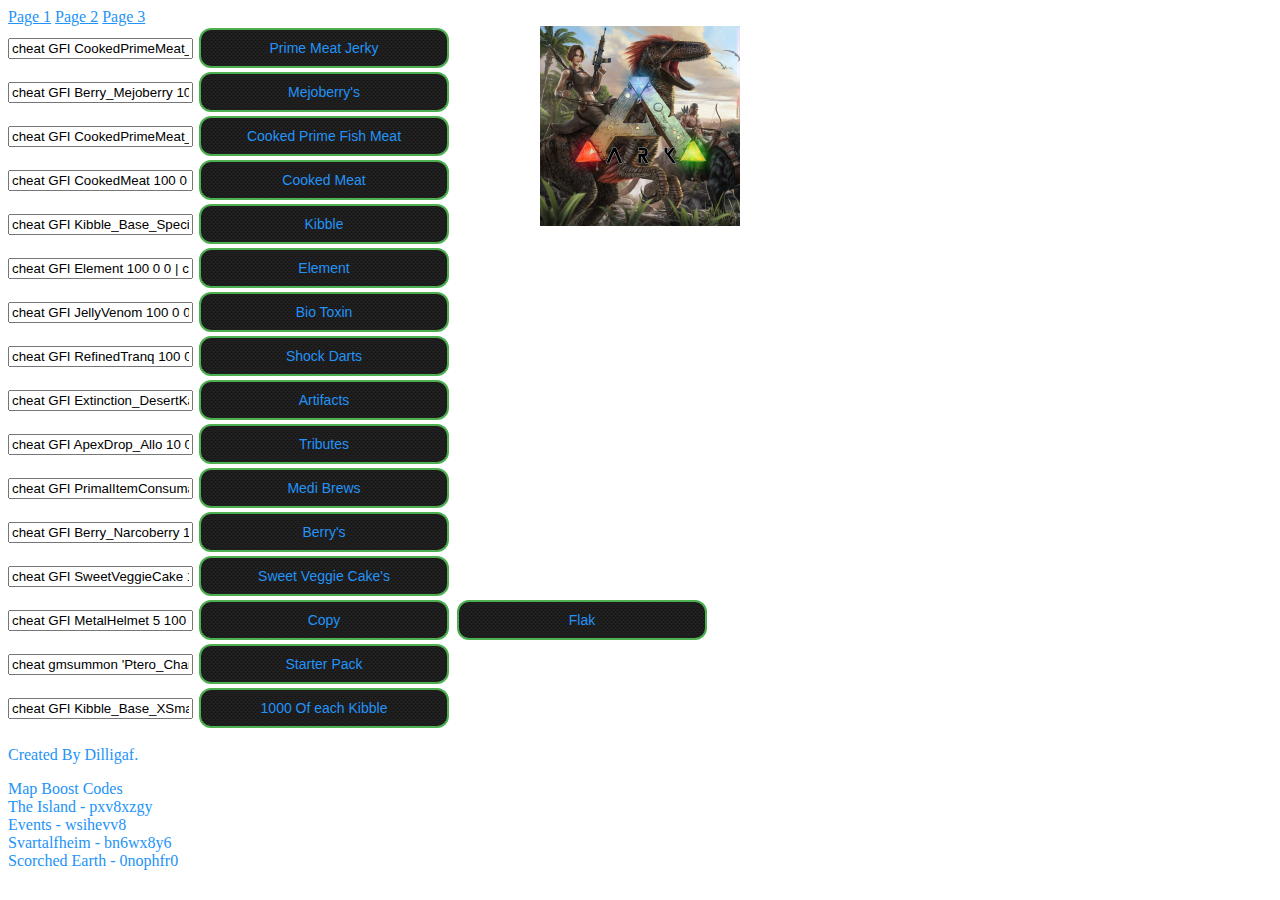
<file: index.html>
<!DOCTYPE html>

<html lang="en">

<head>

    <title>Ark-Codes for Ark Survival Ascended</title>

    <link rel="icon" href="favicon.png">

    <link rel="stylesheet" href="styles.css">

    <meta charset="utf-8">
    <meta name="viewport" content="width=device-width, initial-scale=1">
    <meta name="description"
        content="ark-codes.eu.org copy and paste into ark survival Ascended some of the items you need in a hurry and with plenty of them">

<body>	
<div id="navigation"><a href="index.html">Page 1</a> <a href="page2.html">Page 2</a> <a href="page3.html">Page 3</a></div>
<div id="container">

        <input type="text" value="cheat GFI CookedPrimeMeat_Jerky 30 0 0|cheat GFI CookedPrimeMeat_Jerky 30 0 0|cheat GFI CookedPrimeMeat_Jerky 30 0 0|cheat GFI CookedPrimeMeat_Jerky 30 0 0|cheat GFI CookedPrimeMeat_Jerky 30 0 0|cheat GFI CookedPrimeMeat_Jerky 30 0 0|cheat GFI CookedPrimeMeat_Jerky 30 0 0|cheat GFI CookedPrimeMeat_Jerky 30 0 0|cheat GFI CookedPrimeMeat_Jerky 30 0 0|cheat GFI CookedPrimeMeat_Jerky 30 0 0|cheat GFI CookedPrimeMeat_Jerky 30 0 0|cheat GFI CookedPrimeMeat_Jerky 30 0 0|cheat GFI CookedPrimeMeat_Jerky 30 0 0|cheat GFI CookedPrimeMeat_Jerky 30 0 0|cheat GFI CookedPrimeMeat_Jerky 30 0 0|cheat GFI CookedPrimeMeat_Jerky 30 0 0|cheat GFI CookedPrimeMeat_Jerky 30 0 0|cheat GFI CookedPrimeMeat_Jerky 30 0 0|cheat GFI CookedPrimeMeat_Jerky 30 0 0|cheat GFI CookedPrimeMeat_Jerky 30 0 0|cheat GFI CookedPrimeMeat_Jerky 30 0 0|cheat GFI CookedPrimeMeat_Jerky 30 0 0|cheat GFI CookedPrimeMeat_Jerky 30 0 0|cheat GFI CookedPrimeMeat_Jerky 30 0 0|cheat GFI CookedPrimeMeat_Jerky 30 0 0|cheat GFI CookedPrimeMeat_Jerky 30 0 0|cheat GFI CookedPrimeMeat_Jerky 30 0 0|cheat GFI CookedPrimeMeat_Jerky 30 0 0|cheat GFI CookedPrimeMeat_Jerky 30 0 0|cheat GFI CookedPrimeMeat_Jerky 30 0 0|cheat GFI CookedPrimeMeat_Jerky 30 0 0|cheat GFI CookedPrimeMeat_Jerky 30 0 0|cheat GFI CookedPrimeMeat_Jerky 30 0 0|cheat GFI CookedPrimeMeat_Jerky 30 0 0|cheat GFI CookedPrimeMeat_Jerky 30 0 0|cheat GFI CookedPrimeMeat_Jerky 30 0 0|cheat GFI CookedPrimeMeat_Jerky 30 0 0|cheat GFI CookedPrimeMeat_Jerky 30 0 0|cheat GFI CookedPrimeMeat_Jerky 30 0 0|cheat GFI CookedPrimeMeat_Jerky 30 0 0|cheat GFI CookedPrimeMeat_Jerky 30 0 0|cheat GFI CookedPrimeMeat_Jerky 30 0 0|cheat GFI CookedPrimeMeat_Jerky 30 0 0|cheat GFI CookedPrimeMeat_Jerky 30 0 0|cheat GFI CookedPrimeMeat_Jerky 30 0 0|cheat GFI CookedPrimeMeat_Jerky 30 0 0|cheat GFI CookedPrimeMeat_Jerky 30 0 0|cheat GFI CookedPrimeMeat_Jerky 30 0 0|cheat GFI CookedPrimeMeat_Jerky 30 0 0|cheat GFI CookedPrimeMeat_Jerky 30 0 0|cheat GFI CookedPrimeMeat_Jerky 30 0 0|cheat GFI CookedPrimeMeat_Jerky 30 0 0|cheat GFI CookedPrimeMeat_Jerky 30 0 0|cheat GFI CookedPrimeMeat_Jerky 30 0 0|cheat GFI CookedPrimeMeat_Jerky 30 0 0|cheat GFI CookedPrimeMeat_Jerky 30 0 0|cheat GFI CookedPrimeMeat_Jerky 30 0 0" id="myInput1" readonly>

        <button class="button" onclick="copy(myInput1)">Prime Meat Jerky</button>

        <br>

        <input type="text" value="cheat GFI Berry_Mejoberry 100 0 0 | cheat GFI Berry_Mejoberry 100 0 0 | cheat GFI Berry_Mejoberry 100 0 0 | cheat GFI Berry_Mejoberry 100 0 0 | cheat GFI Berry_Mejoberry 100 0 0 | cheat GFI Berry_Mejoberry 100 0 0 | cheat GFI Berry_Mejoberry 100 0 0 | cheat GFI Berry_Mejoberry 100 0 0 | cheat GFI Berry_Mejoberry 100 0 0 | cheat GFI Berry_Mejoberry 100 0 0 | cheat GFI Berry_Mejoberry 100 0 0 | cheat GFI Berry_Mejoberry 100 0 0| cheat GFI Berry_Mejoberry 100 0 0| cheat GFI Berry_Mejoberry 100 0 0| cheat GFI Berry_Mejoberry 100 0 0| cheat GFI Berry_Mejoberry 100 0 0| cheat GFI Berry_Mejoberry 100 0 0| cheat GFI Berry_Mejoberry 100 0 0| cheat GFI Berry_Mejoberry 100 0 0| cheat GFI Berry_Mejoberry 100 0 0| cheat GFI Berry_Mejoberry 100 0 0| cheat GFI Berry_Mejoberry 100 0 0| cheat GFI Berry_Mejoberry 100 0 0| cheat GFI Berry_Mejoberry 100 0 0" id="myInput2" readonly>

        <button class="button" onclick="copy(myInput2)">Mejoberry's</button>

        <br>

        <input type="text" value="cheat GFI CookedPrimeMeat_Fish 30 0 0 | cheat GFI CookedPrimeMeat_Fish 30 0 0 | cheat GFI CookedPrimeMeat_Fish 30 0 0 | cheat GFI CookedPrimeMeat_Fish 30 0 0 | cheat GFI CookedPrimeMeat_Fish 30 0 0 | cheat GFI CookedPrimeMeat_Fish 30 0 0 | cheat GFI CookedPrimeMeat_Fish 30 0 0 | cheat GFI CookedPrimeMeat_Fish 30 0 0 | cheat GFI CookedPrimeMeat_Fish 30 0 0 | cheat GFI CookedPrimeMeat_Fish 30 0 0 | cheat GFI CookedPrimeMeat_Fish 30 0 0 | cheat GFI CookedPrimeMeat_Fish 30 0 0 | cheat GFI CookedPrimeMeat_Fish 30 0 0 | cheat GFI CookedPrimeMeat_Fish 30 0 0 | cheat GFI CookedPrimeMeat_Fish 30 0 0 | cheat GFI CookedPrimeMeat_Fish 30 0 0 | cheat GFI CookedPrimeMeat_Fish 30 0 0 | cheat GFI CookedPrimeMeat_Fish 30 0 0 | cheat GFI CookedPrimeMeat_Fish 30 0 0 | cheat GFI CookedPrimeMeat_Fish 30 0 0 | cheat GFI CookedPrimeMeat_Fish 30 0 0 | cheat GFI CookedPrimeMeat_Fish 30 0 0 | cheat GFI CookedPrimeMeat_Fish 30 0 0 | cheat GFI CookedPrimeMeat_Fish 30 0 0 | cheat GFI CookedPrimeMeat_Fish 30 0 0 | cheat GFI CookedPrimeMeat_Fish 30 0 0 | cheat GFI CookedPrimeMeat_Fish 30 0 0 | cheat GFI CookedPrimeMeat_Fish 30 0 0 | cheat GFI CookedPrimeMeat_Fish 30 0 0 | cheat GFI CookedPrimeMeat_Fish 30 0 0 | cheat GFI CookedPrimeMeat_Fish 30 0 0 | cheat GFI CookedPrimeMeat_Fish 30 0 0 | cheat GFI CookedPrimeMeat_Fish 30 0 0 | cheat GFI CookedPrimeMeat_Fish 30 0 0 | cheat GFI CookedPrimeMeat_Fish 30 0 0 | cheat GFI CookedPrimeMeat_Fish 30 0 0 | cheat GFI CookedPrimeMeat_Fish 30 0 0 | cheat GFI CookedPrimeMeat_Fish 30 0 0 | cheat GFI CookedPrimeMeat_Fish 30 0 0 | cheat GFI CookedPrimeMeat_Fish 30 0 0 | cheat GFI CookedPrimeMeat_Fish 30 0 0 | cheat GFI CookedPrimeMeat_Fish 30 0 0 | cheat GFI CookedPrimeMeat_Fish 30 0 0 | cheat GFI CookedPrimeMeat_Fish 30 0 0 | cheat GFI CookedPrimeMeat_Fish 30 0 0 | cheat GFI CookedPrimeMeat_Fish 30 0 0 | cheat GFI CookedPrimeMeat_Fish 30 0 0 | cheat GFI CookedPrimeMeat_Fish 30 0 0 | cheat GFI CookedPrimeMeat_Fish 30 0 0 | cheat GFI CookedPrimeMeat_Fish 30 0 0" id="myInput3" readonly>

        <button class="button" onclick="copy(myInput3)">Cooked Prime Fish Meat</button>

        <br>

        <input type="text" value="cheat GFI CookedMeat 100 0 0 | cheat GFI CookedMeat 100 0 0 | cheat GFI CookedMeat 100 0 0 | cheat GFI CookedMeat 100 0 0 | cheat GFI CookedMeat 100 0 0 | cheat GFI CookedMeat 100 0 0 | cheat GFI CookedMeat 100 0 0 | cheat GFI CookedMeat 100 0 0 | cheat GFI CookedMeat 100 0 0 | cheat GFI CookedMeat 100 0 0 | cheat GFI CookedMeat 100 0 0 | cheat GFI CookedMeat 100 0 0 | cheat GFI CookedMeat 100 0 0 | cheat GFI CookedMeat 100 0 0 | cheat GFI CookedMeat 100 0 0 | cheat GFI CookedMeat 100 0 0 | cheat GFI CookedMeat 100 0 0 | cheat GFI CookedMeat 100 0 0 | cheat GFI CookedMeat 100 0 0 | cheat GFI CookedMeat 100 0 0 | cheat GFI CookedMeat 100 0 0 | cheat GFI CookedMeat 100 0 0 | cheat GFI CookedMeat 100 0 0 | cheat GFI CookedMeat 100 0 0 | cheat GFI CookedMeat 100 0 0 | cheat GFI CookedMeat 100 0 0 | cheat GFI CookedMeat 100 0 0 | cheat GFI CookedMeat 100 0 0 | cheat GFI CookedMeat 100 0 0 | cheat GFI CookedMeat 100 0 0 | cheat GFI CookedMeat 100 0 0 | cheat GFI CookedMeat 100 0 0 | cheat GFI CookedMeat 100 0 0 | cheat GFI CookedMeat 100 0 0 | cheat GFI CookedMeat 100 0 0 | cheat GFI CookedMeat 100 0 0 | cheat GFI CookedMeat 100 0 0 | cheat GFI CookedMeat 100 0 0 | cheat GFI CookedMeat 100 0 0 | cheat GFI CookedMeat 100 0 0 | cheat GFI CookedMeat 100 0 0 | cheat GFI CookedMeat 100 0 0 | cheat GFI CookedMeat 100 0 0 | cheat GFI CookedMeat 100 0 0 | cheat GFI CookedMeat 100 0 0 | cheat GFI CookedMeat 100 0 0 | cheat GFI CookedMeat 100 0 0 | cheat GFI CookedMeat 100 0 0 | cheat GFI CookedMeat 100 0 0 | cheat GFI CookedMeat 100 0 0 " id="myInput4" readonly>

        <button class="button" onclick="copy(myInput4)">Cooked Meat</button>

        <br>

        <input type="text" value="cheat GFI Kibble_Base_Special 100 0 0 | cheat GFI Kibble_Base_Special 100 0 0 | cheat GFI Kibble_Base_Special 100 0 0 | cheat GFI Kibble_Base_Special 100 0 0 | cheat GFI Kibble_Base_Special 100 0 0 | cheat GFI Kibble_Base_Special 100 0 0 | cheat GFI Kibble_Base_Special 100 0 0 | cheat GFI Kibble_Base_Special 100 0 0 | cheat GFI Kibble_Base_Special 100 0 0 | cheat GFI Kibble_Base_Special 100 0 0 | cheat GFI Kibble_Base_Special 100 0 0 | cheat GFI Kibble_Base_Special 100 0 0| cheat GFI Kibble_Base_Special 100 0 0| cheat GFI Kibble_Base_Special 100 0 0| cheat GFI Kibble_Base_Special 100 0 0| cheat GFI Kibble_Base_Special 100 0 0| cheat GFI Kibble_Base_Special 100 0 0| cheat GFI Kibble_Base_Special 100 0 0| cheat GFI Kibble_Base_Special 100 0 0| cheat GFI Kibble_Base_Special 100 0 0| cheat GFI Kibble_Base_Special 100 0 0| cheat GFI Kibble_Base_Special 100 0 0| cheat GFI Kibble_Base_Special 100 0 0| cheat GFI Kibble_Base_Special 100 0 0" id="myInput5" readonly>

        <button class="button" onclick="copy(myInput5)">Kibble</button>

        <br>

        <input type="text" value="cheat GFI Element 100 0 0 | cheat GFI Element 100 0 0 | cheat GFI Element 100 0 0 | cheat GFI Element 100 0 0 | cheat GFI Element 100 0 0 | cheat GFI Element 100 0 0 | cheat GFI Element 100 0 0 | cheat GFI Element 100 0 0 | cheat GFI Element 100 0 0 | cheat GFI Element 100 0 0 | cheat GFI Element 100 0 0 | cheat GFI Element 100 0 0 | cheat GFI Element 100 0 0 | cheat GFI Element 100 0 0 | cheat GFI Element 100 0 0 | cheat GFI Element 100 0 0 | cheat GFI Element 100 0 0 | cheat GFI Element 100 0 0 | cheat GFI Element 100 0 0 | cheat GFI Element 100 0 0 | cheat GFI Element 100 0 0 | cheat GFI Element 100 0 0 | cheat GFI Element 100 0 0 | cheat GFI Element 100 0 0 | cheat GFI Element 100 0 0 | cheat GFI Element 100 0 0 | cheat GFI Element 100 0 0 | cheat GFI Element 100 0 0 | cheat GFI Element 100 0 0 | cheat GFI Element 100 0 0 | cheat GFI Element 100 0 0 | cheat GFI Element 100 0 0 | cheat GFI Element 100 0 0 | cheat GFI Element 100 0 0 | cheat GFI Element 100 0 0 | cheat GFI Element 100 0 0" id="myInput6" readonly>

        <button class="button" onclick="copy(myInput6)">Element</button>

        <br>

        <input type="text" value="cheat GFI JellyVenom 100 0 0 | cheat GFI JellyVenom 100 0 0 | cheat GFI JellyVenom 100 0 0 | cheat GFI JellyVenom 100 0 0 | cheat GFI JellyVenom 100 0 0" id="myInput7" readonly>

        <button class="button" onclick="copy(myInput7)">Bio Toxin</button>

        <br>

  <input type="text" value="cheat GFI RefinedTranq 100 0 0 " id="myInput8" readonly>

        <button class="button" onclick="copy(myInput8)">Shock Darts</button>

        <br>

        <input type="text" value="cheat GFI Extinction_DesertKaiju 1 0 0 | cheat GFI Extinction_ForestKaiju 1 0 0 | cheat GFI Artifact_12 1 0 0 | cheat GFI Artifact_05 1 0 0 | cheat GFI ArtifactSE_02 1 0 0 | cheat GFI Artifact_11 1 0 0 | cheat GFI ArtifactAB 1 0 0 | cheat GFI ArtifactSE_03 1 0 0 | cheat GFI Artifact_04 1 0 0 | cheat GFI Artifact_07 1 0 0 | cheat GFI ArtifactSE_01 1 0 0 | cheat GFI Artifact_01 1 0 0 | cheat GFI Artifact_08 1 0 0 | cheat GFI ArtifactAB_4 1 0 0 | cheat GFI Artifact_03 1 0 0 | cheat GFI Artifact_02 1 0 0 | cheat GFI ArtifactAB_2 1 0 0 | cheat GFI Artifact_06 1 0 0 | cheat GFI ArtifactAB_3 1 0 0 | cheat GFI Artifact_09 1 0 0 | cheat GFI Extinction_IceKaiju 1 0 0" id="myInput9" readonly>

        <button class="button" onclick="copy(myInput9)">Artifacts</button>

        <br>

        <input type="text" value="cheat GFI ApexDrop_Allo 10 0 0 | cheat GFI ApexDrop_Basilo 10 0 0 | cheat GFI ApexDrop_Basilisk 10 0 0 | cheat GFI ApexDrop_Giga 10 0 0 | cheat GFI ApexDrop_Tuso 10 0 0 | cheat GFI ApexDrop_Rex 10 0 0 | cheat GFI ApexDrop_Yuty 10 0 0 | cheat GFI ApexDrop_Argentavis 10 0 0 | cheat GFI ApexDrop_Sarco 10 0 0 | cheat GFI ApexDrop_PoisonWyvern 10 0 0 | admincheat GFI ApexDrop_FireWyvern 10 1 0 | admincheat GFI ApexDrop_LightningWyvern 10 1 0 | admincheat GFI ApexDrop_Megalodon 10 1 0 | admincheat GFI ApexDrop_Sauro 10 1 0 | cheat GFI ApexDrop_Boa 10 0 0 | admincheat GFI ApexDrop_Megalania 10 0 0 | admincheat GFI ApexDrop_Spino 10 0 0 | admincheat GFI ApexDrop_Theriz 10 0 0 | admincheat GFI ApexDrop_Thylaco 10 0 0" id="myInput10" readonly>

        <button class="button" onclick="copy(myInput10)">Tributes</button>

        <br>

        <input type="text" value="cheat GFI PrimalItemConsumable_HealSoup 100 1 0 | cheat GFI PrimalItemConsumable_HealSoup 100 1 0 | cheat GFI PrimalItemConsumable_HealSoup 100 1 0 | cheat GFI PrimalItemConsumable_HealSoup 100 1 0 | cheat GFI PrimalItemConsumable_HealSoup 100 1 0 | cheat GFI PrimalItemConsumable_HealSoup 100 1 0 | cheat GFI PrimalItemConsumable_HealSoup 100 1 0 | cheat GFI PrimalItemConsumable_HealSoup 100 1 0 | cheat GFI PrimalItemConsumable_HealSoup 100 1 0 | cheat GFI PrimalItemConsumable_HealSoup 100 1 0 " id="myInput11" readonly>

        <button class="button" onclick="copy(myInput11)">Medi Brews</button>

        <br>

        <input type="text" value="cheat GFI Berry_Narcoberry 100 1 0 | cheat GFI Berry_Stimberry 100 1 0 | cheat GFI Berry_Tintoberry 100 1 0 | cheat GFI Berry_Azulberry 100 1 0 | cheat GFI Berry_Amarberry 100 1 0 | cheat GFI Berry_Verdberry 100 1 0 | cheat GFI Berry_Cianberry 100 1 0 | cheat GFI Berry_Magenberry 100 1 0 " id="myInput12" readonly>

        <button class="button" onclick="copy(myInput12)">Berry's</button>

        <br>

        <input type="text" value="cheat GFI SweetVeggieCake 100 1 0 | cheat GFI SweetVeggieCake 100 1 0 | cheat GFI SweetVeggieCake 100 1 0 | cheat GFI SweetVeggieCake 100 1 0 | cheat GFI SweetVeggieCake 100 1 0 " id="myInput13" readonly>

        <button class="button" onclick="copy(myInput13)">Sweet Veggie Cake's</button>

        <br>

        <input type="text" value="cheat GFI MetalHelmet 5 100 0 | cheat GFI MetalShirt 5 100 0 | cheat GFI MetalPants 5 100 0 | cheat GFI MetalGloves 5 100 0 | cheat GFI MetalBoots 5 100 0 " id="myInput14" readonly>

        <button class="button" onclick="copy(myInput14)">Copy</button>
        <input type="button" value="Flak" onclick="return change(this);" />

        <br>


        <input type="text" value="cheat gmsummon 'Ptero_Character_BP_C' 300 |  cheat GFI PteroSaddle 1 100 0 | cheat GFI Seed_Test 10000 0 0 | Cheat GFI Armor_MetalPants 01 100 0 | Cheat GFI Armor_MetalShirt 01 100 0 | Cheat GFI Armor_MetalHelmet 01 100 0 | Cheat GFI Armor_MetalBoots 01 100 0 | Cheat GFI Armor_MetalGloves 01 100 0 | Cheat GFI WeaponMetalPick 01 100 0 | Cheat GFI WeaponPike 01 100 0 | Cheat GFI WeaponMetalHatchet 01 100 0 | Cheat GFI WeaponCrossbow 01 100 0 | Cheat GFI WeaponTorch 01 100 0 | cheat giveitem '/SuperSpyglassPlus/Spyglass/PrimalItem_SSP_Consumable.PrimalItem_SSP_Consumable' 1 0 0 false | Cheat GFI Consumable_CanteenRefill 01 100 0" id="myInput15" readonly>
        
        <button class="button" onclick="copy(myInput15)">Starter Pack</button>
        
        <br>


        <input type="text" value="cheat GFI Kibble_Base_XSmall 1000 1 0 | cheat GFI Kibble_Base_Small 1000 1 0 | cheat GFI Kibble_Base_Medium 1000 1 0 | cheat GFI Kibble_Base_Large 1000 1 0 | cheat GFI Kibble_Base_XLarge 1000 1 0 | cheat GFI Kibble_Base_Special 1000 1 0" id="myInput16" readonly>
        
        <button class="button" onclick="copy(myInput16)">1000 Of each Kibble</button>
        
        <br>

        <p>Created By Dilligaf.</p>
		<p>Map Boost Codes<br>The Island - pxv8xzgy<br>Events - wsihevv8<br>Svartalfheim - bn6wx8y6<br>Scorched Earth - 0nophfr0<br><p>
		
    </div>

</body>
</head>
<script type="text/javascript" src="https://code.jquery.com/jquery-3.4.1.slim.min.js"></script>
<script type="text/javascript">
    function copy(elem){
        input  = $(elem).val();
        elem.select();//Select the text in the input element 
        document.execCommand('copy');//copy it
        //$(elem).next().text('text copied');
        //setTimeout(function(){$(elem).next().text('');}, 2000);		
    }

		function change( el )
{
    if ( el.value === "Flak" )
        {
		el.value = "Riot";
        document.getElementById("myInput14").value="cheat GFI RiotPants 5 100 0 | cheat GFI RiotShirt 5 100 0 | cheat GFI RiotGloves 5 100 0 | cheat GFI RiotBoots 5 100 0 | cheat GFI RiotHelmet 5 100 0 | ";
        }
     else if
       ( el.value === "Riot" )
	   { el.value = "Ghillie";
    document.getElementById("myInput14").value="cheat GFI GhillieBoots 5 100 0 | cheat GFI GhillieShirt 5 100 0 | cheat GFI GhillieGloves 5 100 0 | cheat GFI GhilliePants 5 100 0 | cheat GFI GhillieHelmet 5 100 0 | ";
       }
    else if
    ( el.value === "Ghillie" )
    { el.value = "Tek";
    document.getElementById("myInput14").value="cheat GFI PrimalItemArmor_TekBoots 5 100 0 | cheat GFI PrimalItemArmor_TekShirt 5 100 0 | cheat GFI PrimalItemArmor_TekGloves 5 100 0 | cheat GFI PrimalItemArmor_TekHelmet 5 100 0 | cheat GFI PrimalItemArmor_TekPants 5 100 0 | ";
    }
    else if
    ( el.value === "Tek" )
    { el.value = "Fur";
    document.getElementById("myInput14").value="cheat GFI FurPants 5 100 0 | cheat GFI FurShirt 5 100 0 | cheat GFI FurHelmet 5 100 0 | cheat GFI FurBoots 5 100 0 | cheat GFI FurGloves 5 100 0 | ";
    }
    else if
    ( el.value === "Fur" )
    { el.value = "Desert";
    document.getElementById("myInput14").value="cheat GFI DesertClothBoots 5 100 0 | cheat GFI DesertClothGloves 5 100 0 | cheat GFI DesertClothGogglesHelmet 5 100 0 | cheat GFI DesertClothPants 5 100 0 | cheat GFI DesertClothShirt 5 100 0 | ";
    }
    else if
    ( el.value === "Desert" )
	{ el.value = "Flak";
    document.getElementById("myInput14").value="cheat GFI MetalHelmet 5 100 0 | cheat GFI MetalShirt 5 100 0 | cheat GFI MetalPants 5 100 0 | cheat GFI MetalGloves 5 100 0 | cheat GFI MetalBoots 5 100 0 | ";
    }
}
</script>

</html>
</file>
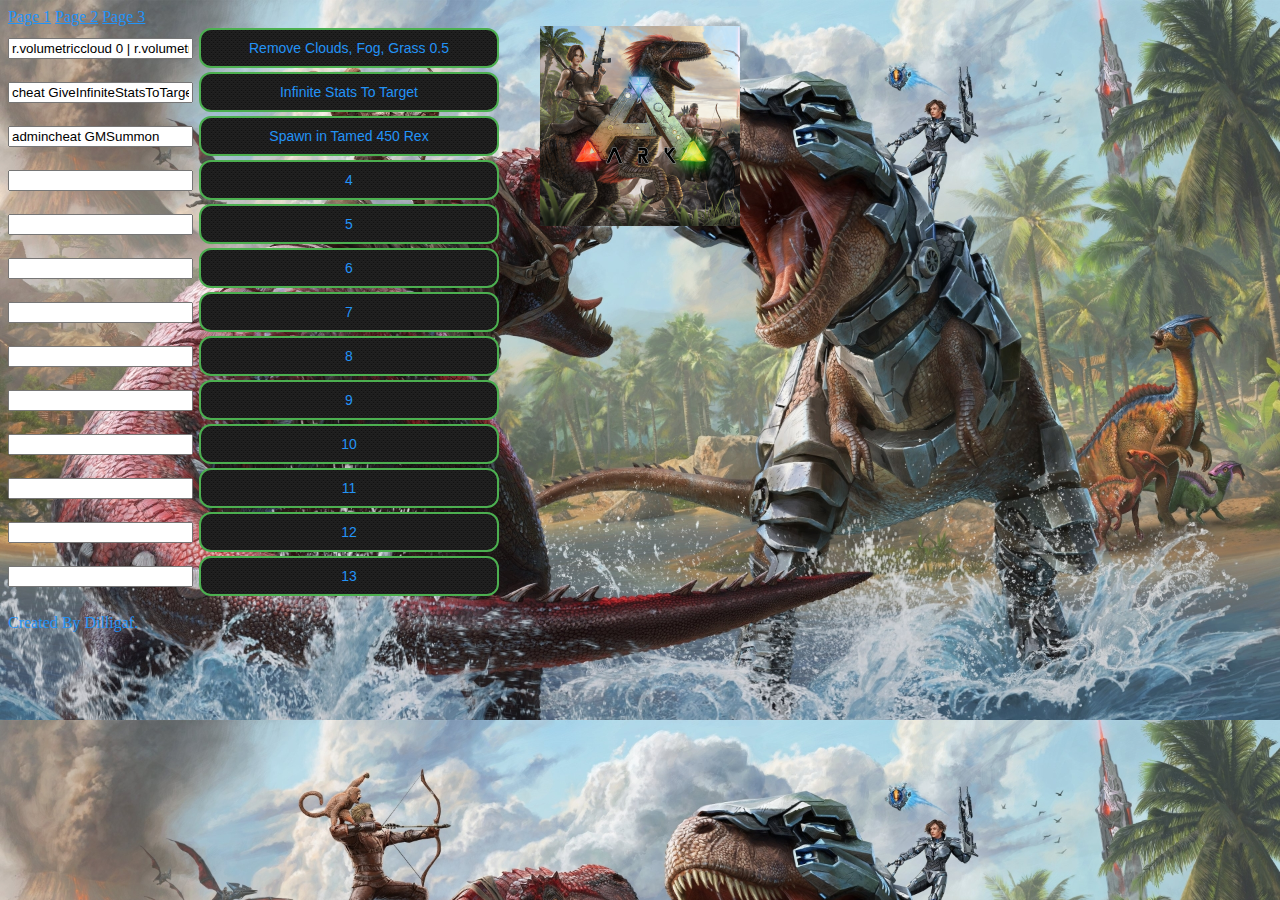
<file: page2.html>
<!DOCTYPE html>

<html lang="en">

<head>

    <title>Ark-Codes Page 2</title>

    <link rel="icon" href="favicon.png">

    <link rel="stylesheet" href="styles2.css">

    <meta charset="utf-8">
    <meta name="viewport" content="width=device-width, initial-scale=1">
    <meta name="description"
        content="ark-codes.eu.org copy and paste into ark survival Ascended some of the items you need in a hurry and with plenty of them">

<body>
<div id="navigation"><a href="index.html">Page 1</a> <a href="page2.html">Page 2</a> <a href="page3.html">Page 3</a></div>
<div id="container">

        <input type="text" value="r.volumetriccloud 0 | r.volumetricfog 0 | grass.sizeScale 0.5" id="myInput1" readonly>

        <button class="button" onclick="copy(myInput1)">Remove Clouds, Fog, Grass 0.5</button>

        <br>

        <input type="text" value="cheat GiveInfiniteStatsToTarget" id="myInput2" readonly>

        <button class="button" onclick="copy(myInput2)">Infinite Stats To Target</button>

        <br>

        <input type="text" value="admincheat GMSummon "Rex_Character_BP_C" 300 | cheat gfi PrimalItemArmor_RexSaddle 1 100 0" id="myInput3" readonly>

        <button class="button" onclick="copy(myInput3)">Spawn in Tamed 450 Rex</button>

        <br>

        <input type="text" value="" id="myInput4" readonly>

        <button class="button" onclick="copy(myInput4)">4</button>

        <br>

        <input type="text" value="" id="myInput5" readonly>

        <button class="button" onclick="copy(myInput5)">5</button>

        <br>

        <input type="text" value="" id="myInput6" readonly>

        <button class="button" onclick="copy(myInput6)">6</button>

        <br>

        <input type="text" value="" id="myInput7" readonly>

        <button class="button" onclick="copy(myInput7)">7</button>

        <br>

  <input type="text" value="" id="myInput8" readonly>

        <button class="button" onclick="copy(myInput8)">8</button>

        <br>

        <input type="text" value="" id="myInput9" readonly>

        <button class="button" onclick="copy(myInput9)">9</button>

        <br>

        <input type="text" value="" id="myInput10" readonly>

        <button class="button" onclick="copy(myInput10)">10</button>

        <br>

        <input type="text" value="" id="myInput11" readonly>

        <button class="button" onclick="copy(myInput11)">11</button>

        <br>

        <input type="text" value="" id="myInput12" readonly>

        <button class="button" onclick="copy(myInput12)">12</button>

        <br>

        <input type="text" value="" id="myInput13" readonly>

        <button class="button" onclick="copy(myInput13)">13</button>

        <br>

        <p>Created By Dilligaf.</p>
    </div>

</body>
</head>
<script type="text/javascript" src="https://code.jquery.com/jquery-3.4.1.slim.min.js"></script>
<script type="text/javascript">
    function copy(elem){
        input  = $(elem).val();
        elem.select();//Select the text in the input element 
        document.execCommand('copy');//copy it
        //$(elem).next().text('text copied');
        //setTimeout(function(){$(elem).next().text('');}, 2000);		
    }
</script>

</html>
</file>
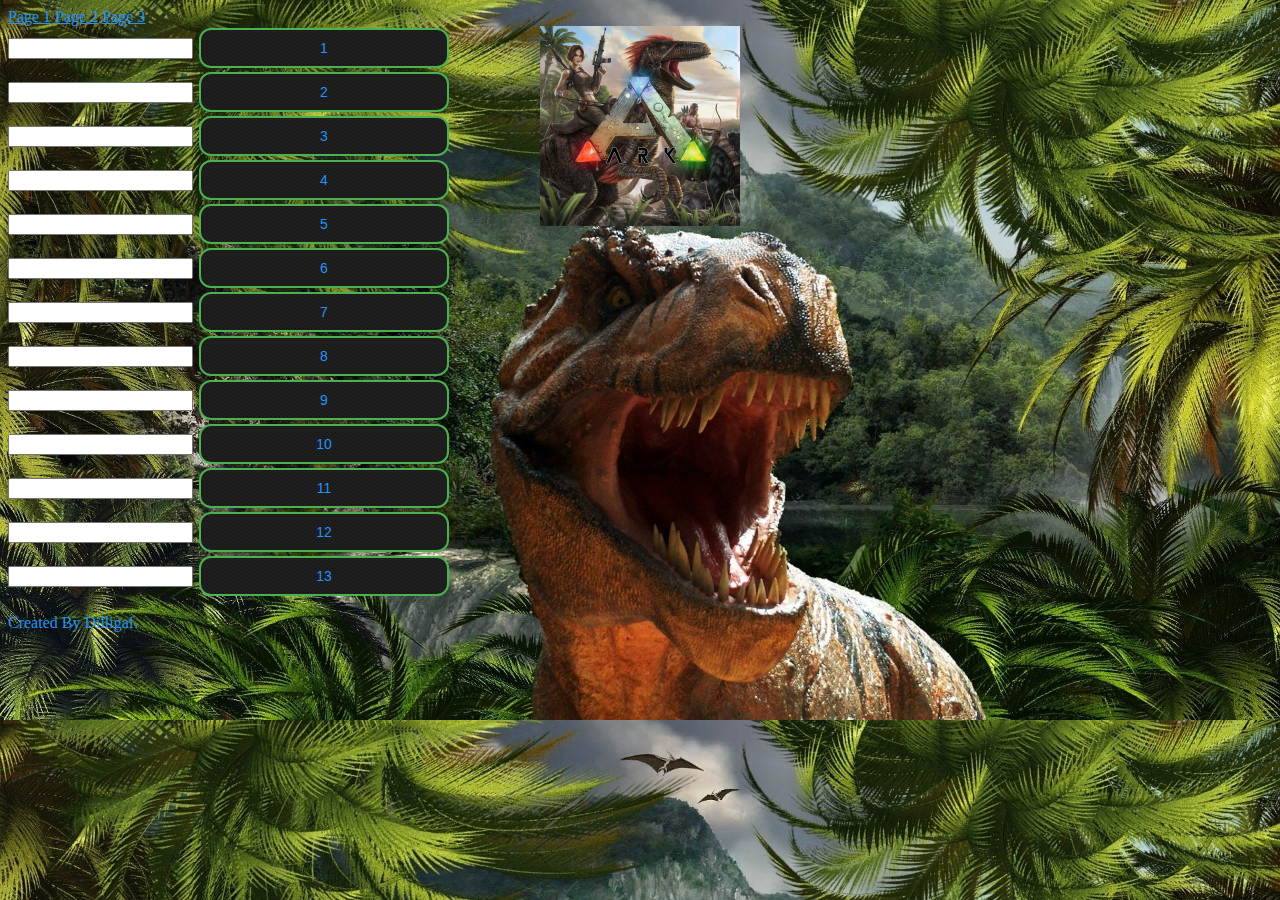
<file: page3.html>
<!DOCTYPE html>

<html lang="en">

<head>

    <title>Ark-Codes Page 3</title>

    <link rel="icon" href="favicon.png">

    <link rel="stylesheet" href="styles3.css">

    <meta charset="utf-8">
    <meta name="viewport" content="width=device-width, initial-scale=1">
    <meta name="description"
        content="ark-codes.eu.org copy and paste into ark survival Ascended some of the items you need in a hurry and with plenty of them">

<body>
<div id="navigation"><a href="index.html">Page 1</a> <a href="page2.html">Page 2</a> <a href="page3.html">Page 3</a></div>
<div id="container">

        <input type="text" value="" id="myInput1" readonly>

        <button class="button" onclick="copy(myInput1)">1</button>

        <br>

        <input type="text" value="" id="myInput2" readonly>

        <button class="button" onclick="copy(myInput2)">2</button>

        <br>

        <input type="text" value="" id="myInput3" readonly>

        <button class="button" onclick="copy(myInput3)">3</button>

        <br>

        <input type="text" value="" id="myInput4" readonly>

        <button class="button" onclick="copy(myInput4)">4</button>

        <br>

        <input type="text" value="" id="myInput5" readonly>

        <button class="button" onclick="copy(myInput5)">5</button>

        <br>

        <input type="text" value="" id="myInput6" readonly>

        <button class="button" onclick="copy(myInput6)">6</button>

        <br>

        <input type="text" value="" id="myInput7" readonly>

        <button class="button" onclick="copy(myInput7)">7</button>

        <br>

  <input type="text" value="" id="myInput8" readonly>

        <button class="button" onclick="copy(myInput8)">8</button>

        <br>

        <input type="text" value="" id="myInput9" readonly>

        <button class="button" onclick="copy(myInput9)">9</button>

        <br>

        <input type="text" value="" id="myInput10" readonly>

        <button class="button" onclick="copy(myInput10)">10</button>

        <br>

        <input type="text" value="" id="myInput11" readonly>

        <button class="button" onclick="copy(myInput11)">11</button>

        <br>

        <input type="text" value="" id="myInput12" readonly>

        <button class="button" onclick="copy(myInput12)">12</button>

        <br>

        <input type="text" value="" id="myInput13" readonly>

        <button class="button" onclick="copy(myInput13)">13</button>

        <br>

        <p>Created By Dilligaf.</p>
    </div>

</body>
</head>
<script type="text/javascript" src="https://code.jquery.com/jquery-3.4.1.slim.min.js"></script>
<script type="text/javascript">
    function copy(elem){
        input  = $(elem).val();
        elem.select();//Select the text in the input element 
        document.execCommand('copy');//copy it
        //$(elem).next().text('text copied');
        //setTimeout(function(){$(elem).next().text('');}, 2000);		
    }
</script>

</html>
</file>
<file: styles.css>
body {
	background-repeat: repeat;
	background-size: cover;
	color: #2393f7;
}

#navigation a:link {
	color: #2393f7;
}
a:visited {
	color: #2393f7;
}
a:hover {
	color: #ffff00;
}
a:active {
	color: #ff0000;
}
#container {
    background-image:url(arklogosmall.png);
    background-position:top;
	background-repeat: no-repeat;
    width:auto;
    height:auto;
	color: #2393f7;
}
p {
  color: #2393f7;
}
.button {
  background-image: url([data-uri]);
  border: 2px solid #4CAF50;
  color: #2393f7;
  padding: 10px 24px;
  text-align: center;
  text-decoration: none;
  display: inline-block;
  font-size: 14px;
  margin: 2px 2px;
  cursor: pointer;
  border-radius: 12px;
  width: 250px;
}
.button:hover {
	border: 2px solid red;
}
.button:active {
	border: 2px solid yellow;	
	outline: 0;
    box-shadow: none;
}




input[type="button"] {
background-image: url([data-uri]);
    border: 2px solid #4CAF50;
    color: #2393f7;
    padding: 10px 24px;
    text-align: center;
    text-decoration: none;
    display: inline-block;
    font-size: 14px;
    margin: 2px 2px;
    cursor: pointer;
    border-radius: 12px;
    width: 250px;
}

input[type="button"]:hover {
    border: 2px solid red;
}

input[type="button"]:active {
    border: 2px solid yellow;
    outline: 0;
    box-shadow: none;
}
</file>
<file: styles2.css>
body {
	background-image: url("ark-survival-ascended-gaming-poster_1920x1080.jpg");
	background-repeat: repeat;
	background-size: cover;
	color: #2393f7;
}

#navigation a:link {
	color: #2393f7;
}
a:visited {
	color: #2393f7;
}
a:hover {
	color: #ffff00;
}
a:active {
	color: #ff0000;
}
#container {
    background-image:url(arklogosmall.png);
    background-position:top;
	background-repeat: no-repeat;
    width:auto;
    height:auto;
	color: #2393f7;
}
p {
  color: #2393f7;
}
.button {
  background-image: url([data-uri]);
  border: 2px solid #4CAF50;
  color: #2393f7;
  padding: 10px 24px;
  text-align: center;
  text-decoration: none;
  display: inline-block;
  font-size: 14px;
  margin: 2px 2px;
  cursor: pointer;
  border-radius: 12px;
  width: 300px;
}
.button:hover {
	border: 2px solid red;
}
.button:active {
	border: 2px solid yellow;	
	outline: 0;
    box-shadow: none;
}




input[type="button"] {
background-image: url([data-uri]);
    border: 2px solid #4CAF50;
    color: #2393f7;
    padding: 10px 24px;
    text-align: center;
    text-decoration: none;
    display: inline-block;
    font-size: 14px;
    margin: 2px 2px;
    cursor: pointer;
    border-radius: 12px;
    width: 250px;
}

input[type="button"]:hover {
    border: 2px solid red;
}

input[type="button"]:active {
    border: 2px solid yellow;
    outline: 0;
    box-shadow: none;
}
</file>
<file: styles3.css>
body {
	background-image: url("tyrannosaurus-rex-284554_1920.jpg");
	background-repeat: repeat;
	background-size: cover;
	color: #2393f7;
}

#navigation a:link {
	color: #2393f7;
}
a:visited {
	color: #2393f7;
}
a:hover {
	color: #ffff00;
}
a:active {
	color: #ff0000;
}
#container {
    background-image:url(arklogosmall.png);
    background-position:top;
	background-repeat: no-repeat;
    width:auto;
    height:auto;
	color: #2393f7;
}
p {
  color: #2393f7;
}
.button {
  background-image: url([data-uri]);
  border: 2px solid #4CAF50;
  color: #2393f7;
  padding: 10px 24px;
  text-align: center;
  text-decoration: none;
  display: inline-block;
  font-size: 14px;
  margin: 2px 2px;
  cursor: pointer;
  border-radius: 12px;
  width: 250px;
}
.button:hover {
	border: 2px solid red;
}
.button:active {
	border: 2px solid yellow;	
	outline: 0;
    box-shadow: none;
}




input[type="button"] {
background-image: url([data-uri]);
    border: 2px solid #4CAF50;
    color: #2393f7;
    padding: 10px 24px;
    text-align: center;
    text-decoration: none;
    display: inline-block;
    font-size: 14px;
    margin: 2px 2px;
    cursor: pointer;
    border-radius: 12px;
    width: 250px;
}

input[type="button"]:hover {
    border: 2px solid red;
}

input[type="button"]:active {
    border: 2px solid yellow;
    outline: 0;
    box-shadow: none;
}
</file>
